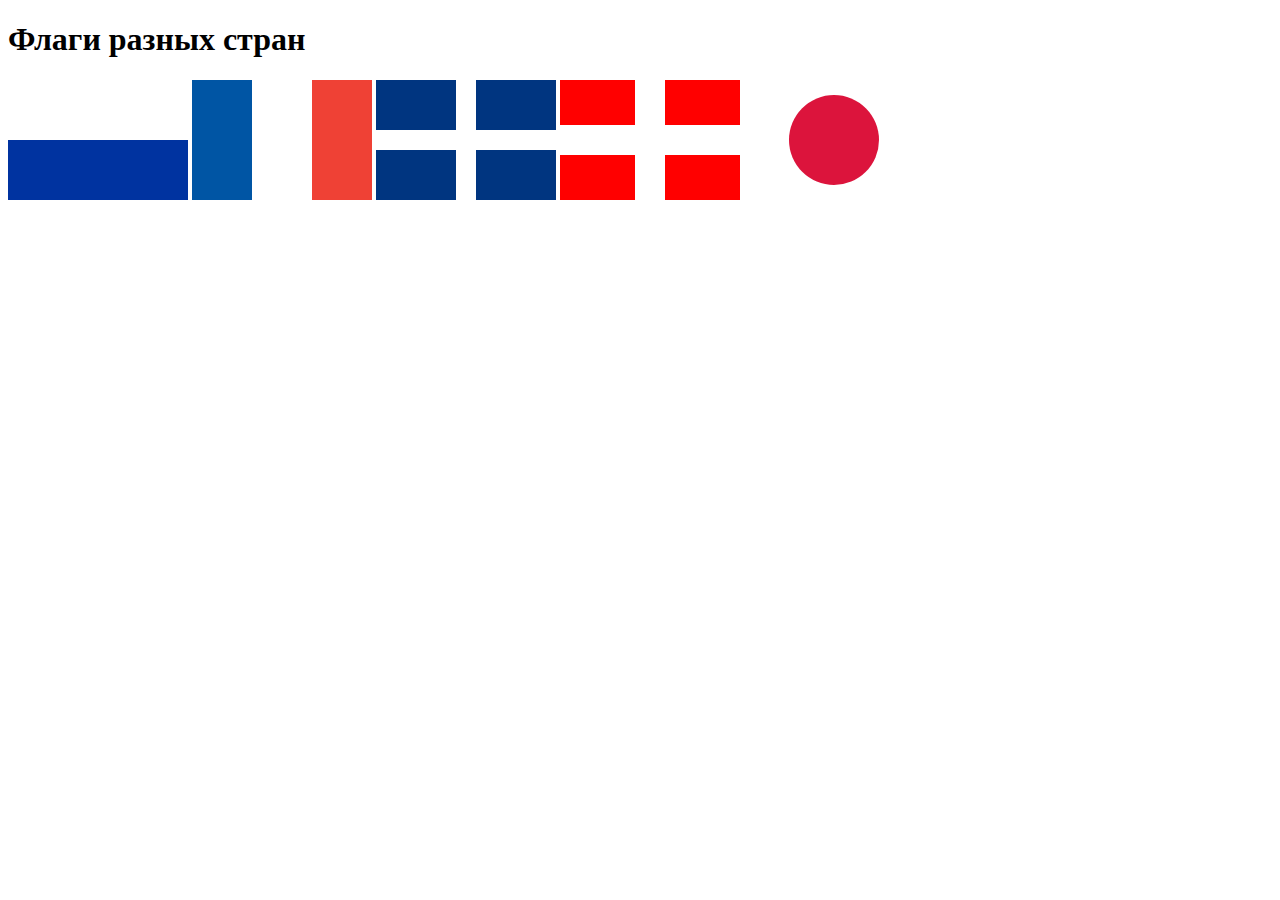
<file: 1/index.html>
<!DOCTYPE html>
<html lang="en">
<head>
  <meta charset="UTF-8">
  <meta name="viewport" content="width=device-width, initial-scale=1.0">
  <title>Флаги стран</title>
</head>
<body>
  <h1>Флаги разных стран</h1>
  
  <!-- Флаг России -->
  <img src="data:image/svg+xml,%3Csvg width='180' height='120' xmlns='http://www.w3.org/2000/svg'%3E%3Crect width='180' height='60' fill='%23FFFFFF'/%3E%3Crect width='180' height='60' y='60' fill='%230033A0'/%3E%3C/svg%3E" alt="Флаг России">

  <!-- Флаг Франции -->
  <img src="data:image/svg+xml,%3Csvg width='180' height='120' xmlns='http://www.w3.org/2000/svg'%3E%3Crect width='60' height='120' fill='%230055A4'/%3E%3Crect width='60' height='120' x='60' fill='%23FFFFFF'/%3E%3Crect width='60' height='120' x='120' fill='%23EF4135'/%3E%3C/svg%3E" alt="Флаг Франции">

  <!-- Флаг Финляндии -->
  <img src="data:image/svg+xml,%3Csvg width='180' height='120' xmlns='http://www.w3.org/2000/svg'%3E%3Crect width='180' height='120' fill='%23003580'/%3E%3Crect width='20' height='120' x='80' fill='%23FFFFFF'/%3E%3Crect width='180' height='20' y='50' fill='%23FFFFFF'/%3E%3C/svg%3E" alt="Флаг Финляндии">

  <!-- Флаг Швейцарии -->
  <img src="data:image/svg+xml,%3Csvg width='180' height='120' xmlns='http://www.w3.org/2000/svg'%3E%3Crect width='180' height='120' fill='%23FF0000'/%3E%3Crect width='30' height='120' x='75' fill='%23FFFFFF'/%3E%3Crect width='180' height='30' y='45' fill='%23FFFFFF'/%3E%3C/svg%3E" alt="Флаг Швейцарии">

  <!-- Флаг Японии -->
  <img src="data:image/svg+xml,%3Csvg width='180' height='120' xmlns='http://www.w3.org/2000/svg'%3E%3Crect width='180' height='120' fill='%23FFFFFF'/%3E%3Ccircle cx='90' cy='60' r='45' fill='%23DC143C'/%3E%3C/svg%3E" alt="Флаг Японии">
</body>
</html>
</file>
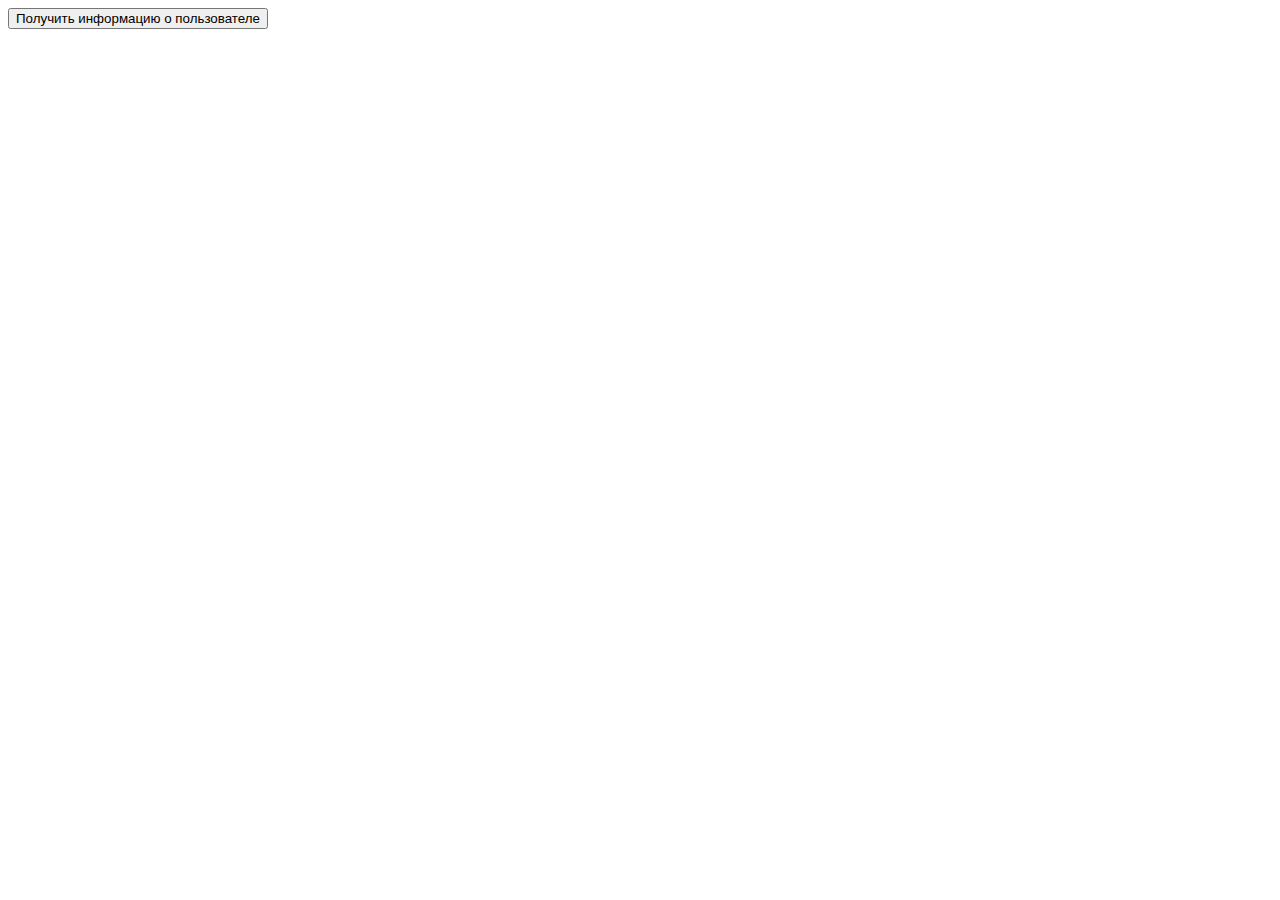
<file: 3/index.html>
<!DOCTYPE html>
<html lang="en">
<head>
  <meta charset="UTF-8">
  <meta name="viewport" content="width=device-width, initial-scale=1.0">
  <title>Информация о пользователе</title>
</head>
<body>
  <button id="userInfoButton">Получить информацию о пользователе</button>
  <div id="userInfo"></div>

  <script src="script.js"></script>
</body>
</html>
</file>
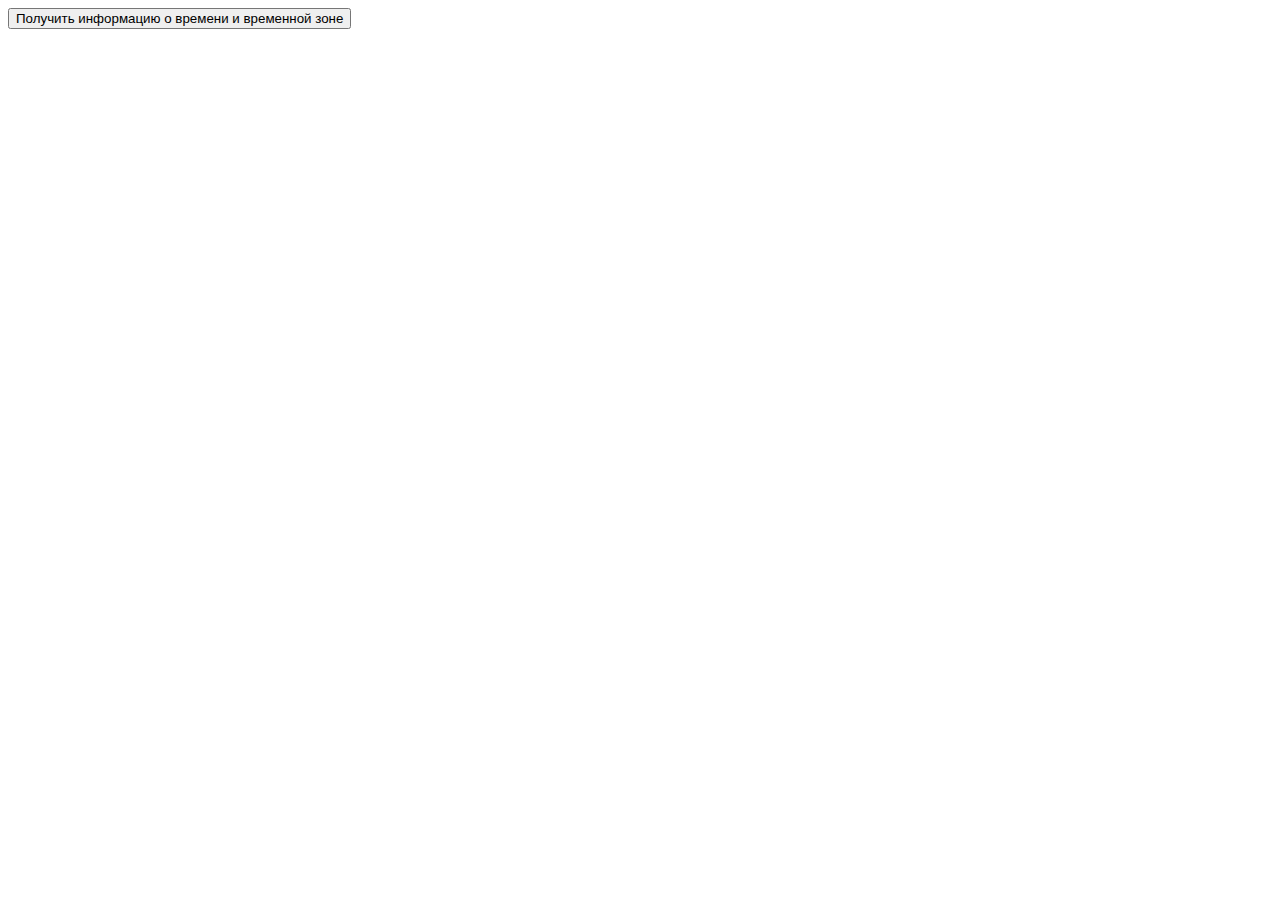
<file: 4/index.html>
<!DOCTYPE html>
<html lang="en">
<head>
  <meta charset="UTF-8">
  <meta name="viewport" content="width=device-width, initial-scale=1.0">
  <title>Информация о времени и временной зоне</title>
</head>
<body>
  <button id="getTimezoneButton">Получить информацию о времени и временной зоне</button>
  <div id="timezoneInfo"></div>

  <script src="script.js"></script>
</body>
</html>
</file>
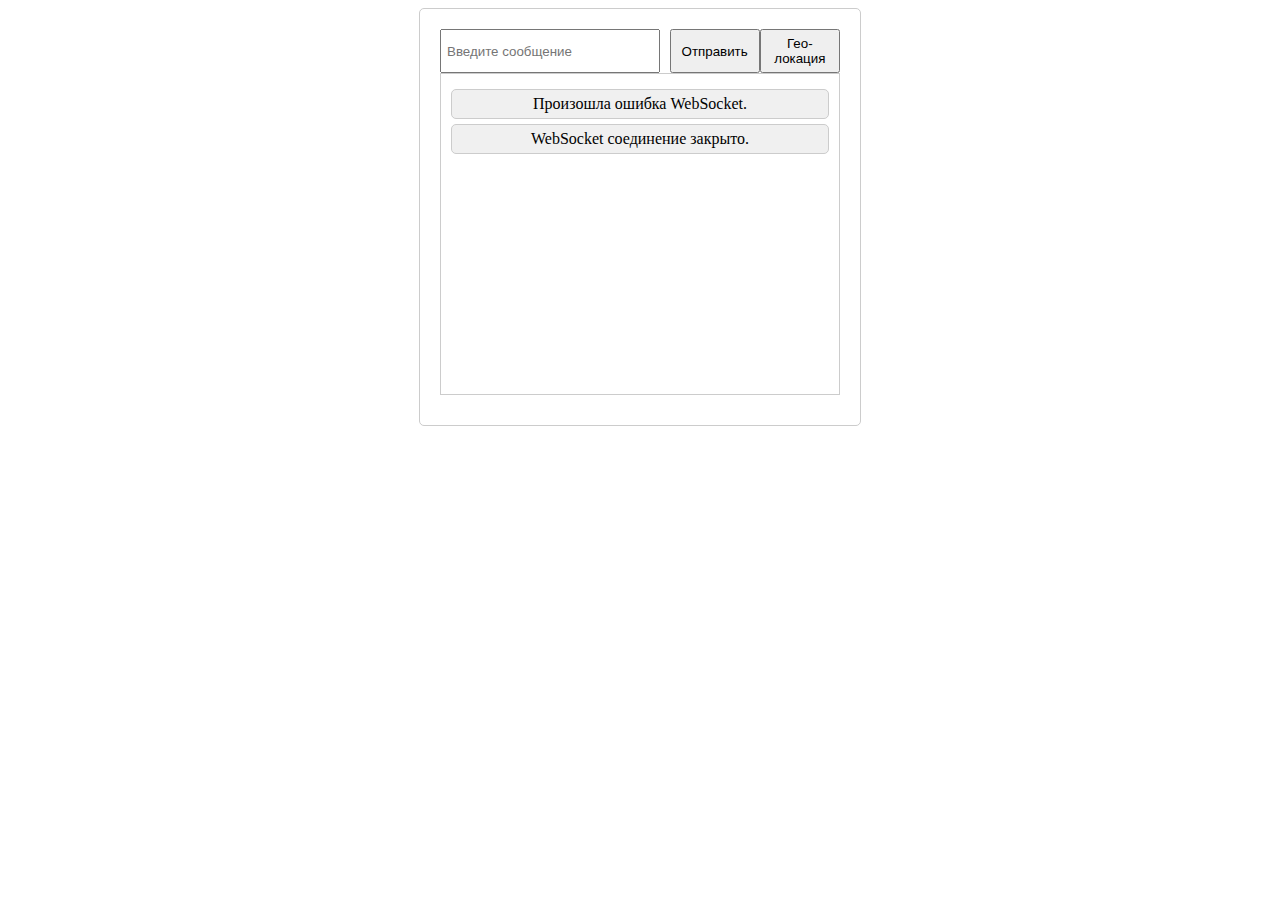
<file: 5/index.html>
<!DOCTYPE html>
<html lang="en">
<head>
  <meta charset="UTF-8">
  <meta name="viewport" content="width=device-width, initial-scale=1.0">
  <link rel="stylesheet" href="styles.css">
  <title>Чат</title>
</head>
<body>
  <div class="chat">
    <div class="input">
        <input type="text" id="messageInput" placeholder="Введите сообщение">
        <button id="sendMessageButton">Отправить</button>
        <button id="geoLocationButton">Гео-локация</button>
    </div>
    <div class="chat-window" id="chatWindow"></div>
    
  </div>
  <script src="script.js"></script>
</body>
</html>
</file>
<file: 5/styles.css>
/* Стили для чата */
.chat {
    max-width: 400px;
    margin: 0 auto;
    padding: 20px;
    border: 1px solid #ccc;
    border-radius: 5px;
    text-align: center;
  }
  
  .chat-window {
    height: 300px;
    overflow-y: scroll;
    border: 1px solid #ccc;
    margin-bottom: 10px;
    padding: 10px;
  }
  
  input[type="text"] {
    width: 70%;
    padding: 5px;
    margin-right: 10px;
  }
  
  button {
    padding: 5px 10px;
    cursor: pointer;
  }
  
  /* Стили для сообщений */
  .message {
    background-color: #f0f0f0;
    border: 1px solid #ccc;
    border-radius: 5px;
    padding: 5px 10px;
    margin: 5px 0;
  }
  
  .message.sent {
    background-color: #dff0d8;
    text-align: right;
  }
  
  .message a {
    color: blue;
    text-decoration: underline;
  }
  
  .input {
    display: flex;
    flex-direction: row;
  }
</file>
